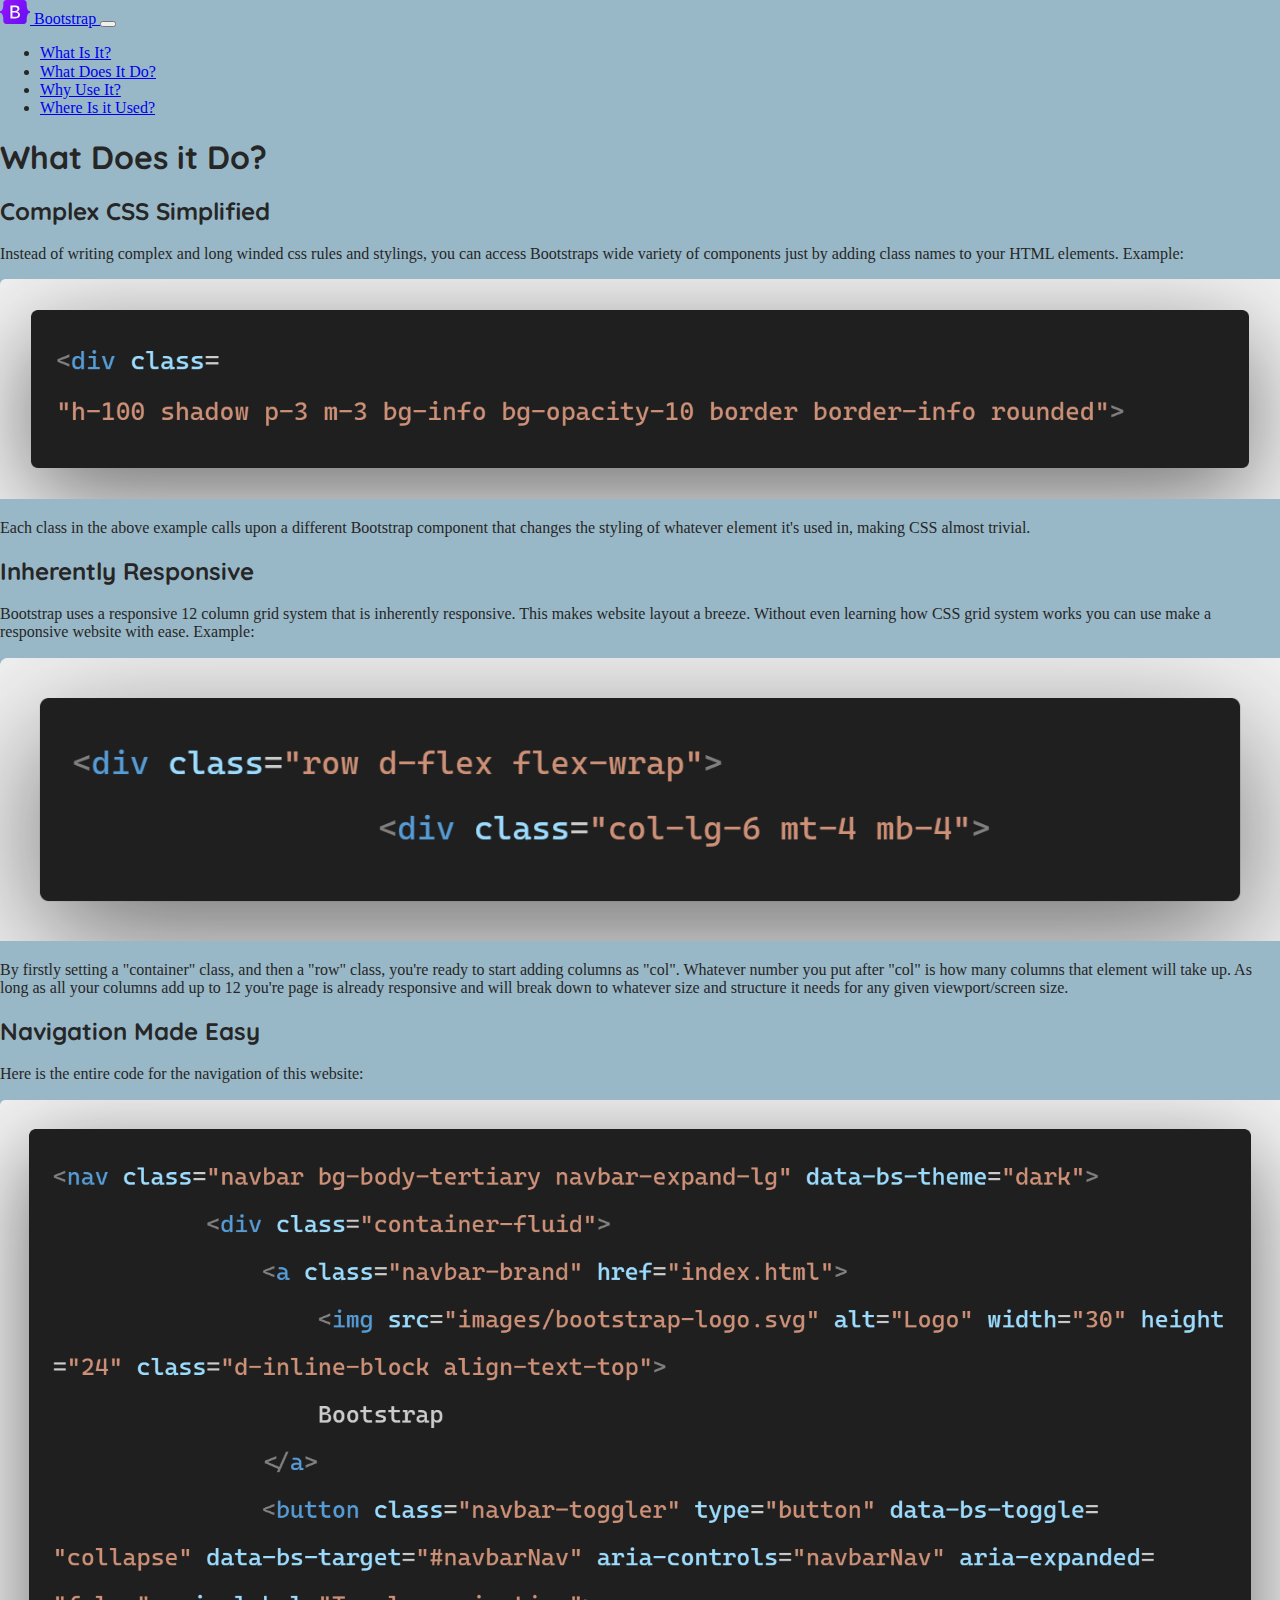
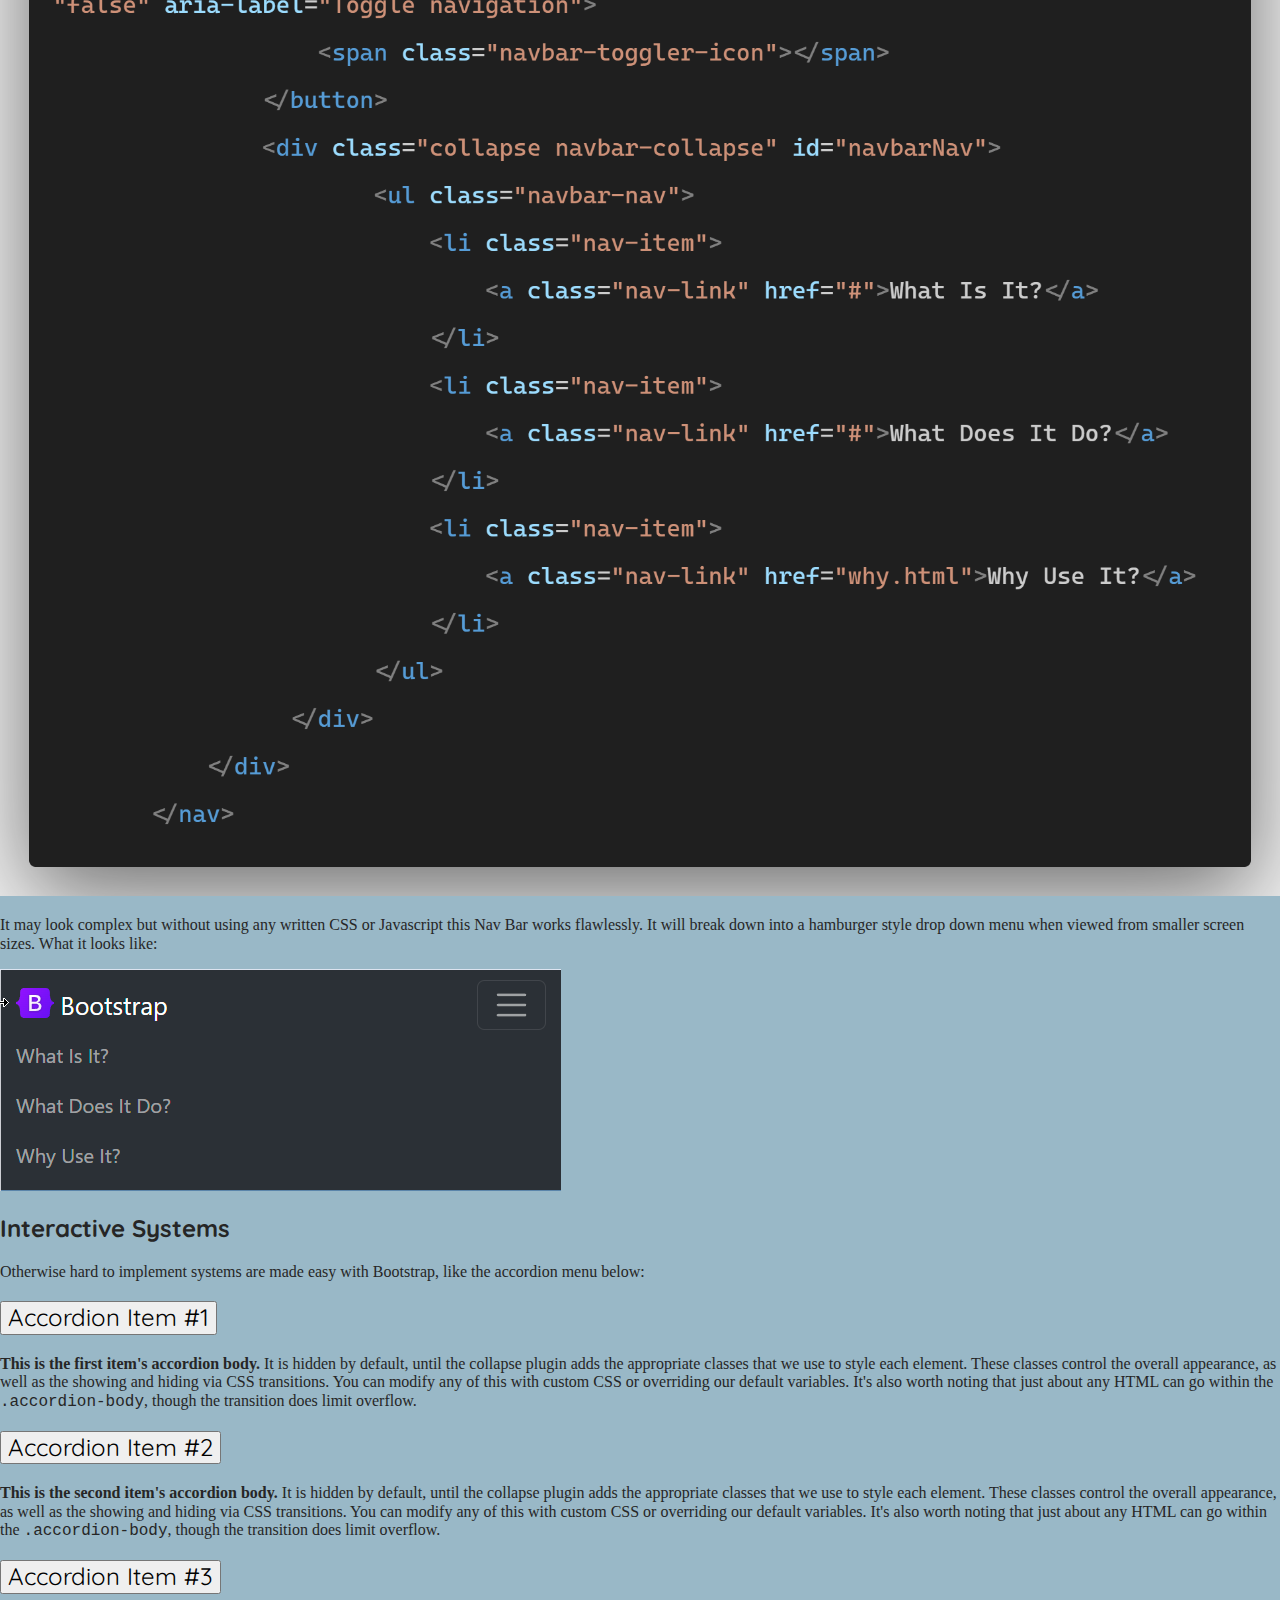
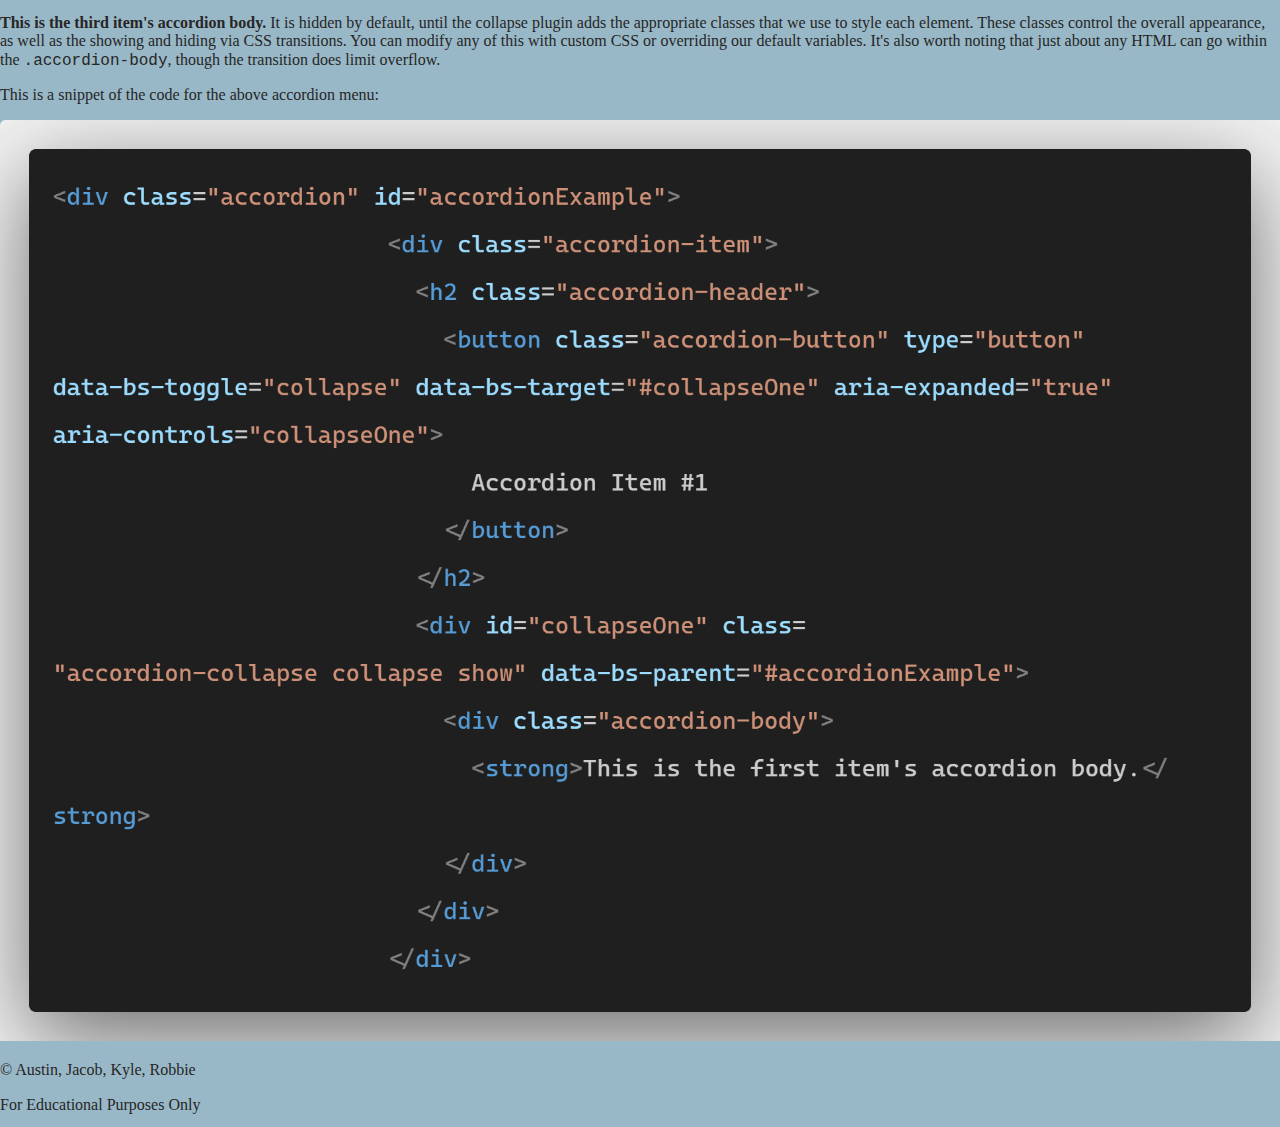
<file: do.html>
<!DOCTYPE html>
<html lang="en">
<head>
    <meta charset="UTF-8">
    <meta name="viewport" content="width=device-width, initial-scale=1.0">
    <title>Why Bootstrap</title>
    <!-- styles & normalize -->
    <link rel="stylesheet" href="styles/normalize-fwd.css">
    <link href="https://cdn.jsdelivr.net/npm/bootstrap@5.3.2/dist/css/bootstrap.min.css" rel="stylesheet" integrity="sha384-T3c6CoIi6uLrA9TneNEoa7RxnatzjcDSCmG1MXxSR1GAsXEV/Dwwykc2MPK8M2HN" crossorigin="anonymous">
    <link rel="stylesheet" href="styles/styles.css">
    <!-- Google fonts -->
    <link rel="preconnect" href="https://fonts.googleapis.com">
    <link rel="preconnect" href="https://fonts.gstatic.com" crossorigin>
    <link href="https://fonts.googleapis.com/css2?family=Quicksand:wght@400;700&display=swap" rel="stylesheet">
</head>
<body>
    <header>
        <nav class="navbar bg-body-tertiary navbar-expand-lg" data-bs-theme="dark">
            <div class="container-fluid">
                <a class="navbar-brand" href="index.html">
                    <img src="images/bootstrap-logo.svg" alt="Logo" width="30" height="24" class="d-inline-block align-text-top">
                    Bootstrap
                </a>
                <button class="navbar-toggler" type="button" data-bs-toggle="collapse" data-bs-target="#navbarNav" aria-controls="navbarNav" aria-expanded="false" aria-label="Toggle navigation">
                    <span class="navbar-toggler-icon"></span>
                </button>
                <div class="collapse navbar-collapse" id="navbarNav">
                        <ul class="navbar-nav">
                          <li class="nav-item">
                            <a class="nav-link" href="what.html">What Is It?</a>
                        </li>
                        <li class="nav-item">
                            <a class="nav-link" href="do.html">What Does It Do?</a>
                        </li>
                        <li class="nav-item">
                            <a class="nav-link" href="why.html">Why Use It?</a>
                        </li>
                        <li class="nav-item">
                            <a class="nav-link" href="where.html">Where Is it Used?</a>
                        </li>
                        </ul>
                  </div>
            </div>
        </nav>
    </header>
    
    <main>
        <div class="container">
        <h1 class="text-center m-5 display-2 fw-bold">What Does it Do?</h1>
            <div class="row d-flex flex-wrap">
                <div class="col-lg-6 mt-4 mb-4">
                    
                    <div class="h-100 shadow p-3 m-3 bg-info bg-opacity-10 border border-info rounded">
                    <h2 class="fs-1 text-center mb-4">Complex CSS Simplified</h2>

                    <p class="fs-5">Instead of writing complex and long winded css rules and stylings, you can access Bootstraps wide variety of components just by adding class names to your HTML elements. Example: </p>
                    <img src="images/do-page-example-1.png" class="img-fluid" alt="code example">
                    <p class="fs-5">Each class in the above example calls upon a different Bootstrap component that changes the styling of whatever element it's used in, making CSS almost trivial. </p>
    
                    </div>
                </div>

                <div class="col-lg-6 mt-4 mb-4">
                    
                    <div class="h-100 shadow p-3 m-3 bg-info bg-opacity-10 border border-info rounded">
                    <h2 class="fs-1 text-center mb-4">Inherently Responsive</h2>

                    <p class="fs-5">Bootstrap uses a responsive 12 column grid system that is inherently responsive. This makes website layout a breeze. Without even learning how CSS grid system works you can use make a responsive website with ease. Example: </p>
                    <img src="images/do-page-example-2.png" class="img-fluid" alt="code example">
                    <p class="fs-5">By firstly setting a "container" class, and then a "row" class, you're ready to start adding columns as "col". Whatever number you put after "col" is how many columns that element will take up. As long as all your columns add up to 12 you're page is already responsive and will break down to whatever size and structure it needs for any given viewport/screen size.</p>
                    </div>
                </div>

                    
            
                <div class="col-lg-6 mt-4 mb-4">
                    
                    <div class="h-100 shadow p-3 m-3 bg-info bg-opacity-10 border border-info rounded">
                    <h2 class="fs-1 text-center mb-4">Navigation Made Easy</h2>

                    <p class="fs-5">Here is the entire code for the navigation of this website: </p>
                    <img src="images/do-page-example-3.png" class="img-fluid" alt="code example">

                    <p class="fs-5">It may look complex but without using any written CSS or Javascript this Nav Bar works flawlessly. It will break down into a hamburger style drop down menu when viewed from smaller screen sizes. What it looks like: </p>
                    <img src="images/responsive-nav-bar.png" class="img-fluid" alt="image of the nav menu at smaller screen sizes">
                    </div>
                </div>

                <div class="col-lg-6 mt-4 mb-4">
                    
                    <div class="h-100 shadow p-3 m-3 bg-info bg-opacity-10 border border-info rounded">
                    <h2 class="fs-1 text-center mb-4">Interactive Systems</h2>
                    
                    <p class="fs-5"> Otherwise hard to implement systems are made easy with Bootstrap, like the accordion menu below:</p>
                    <div class="accordion" id="accordionExample">
                        <div class="accordion-item">
                          <h2 class="accordion-header">
                            <button class="accordion-button" type="button" data-bs-toggle="collapse" data-bs-target="#collapseOne" aria-expanded="true" aria-controls="collapseOne">
                              Accordion Item #1
                            </button>
                          </h2>
                          <div id="collapseOne" class="accordion-collapse collapse show" data-bs-parent="#accordionExample">
                            <div class="accordion-body">
                              <strong>This is the first item's accordion body.</strong> It is hidden by default, until the collapse plugin adds the appropriate classes that we use to style each element. These classes control the overall appearance, as well as the showing and hiding via CSS transitions. You can modify any of this with custom CSS or overriding our default variables. It's also worth noting that just about any HTML can go within the <code>.accordion-body</code>, though the transition does limit overflow.
                            </div>
                          </div>
                        </div>
                        <div class="accordion-item">
                          <h2 class="accordion-header">
                            <button class="accordion-button collapsed" type="button" data-bs-toggle="collapse" data-bs-target="#collapseTwo" aria-expanded="false" aria-controls="collapseTwo">
                              Accordion Item #2
                            </button>
                          </h2>
                          <div id="collapseTwo" class="accordion-collapse collapse" data-bs-parent="#accordionExample">
                            <div class="accordion-body">
                              <strong>This is the second item's accordion body.</strong> It is hidden by default, until the collapse plugin adds the appropriate classes that we use to style each element. These classes control the overall appearance, as well as the showing and hiding via CSS transitions. You can modify any of this with custom CSS or overriding our default variables. It's also worth noting that just about any HTML can go within the <code>.accordion-body</code>, though the transition does limit overflow.
                            </div>
                          </div>
                        </div>
                        <div class="accordion-item">
                          <h2 class="accordion-header">
                            <button class="accordion-button collapsed" type="button" data-bs-toggle="collapse" data-bs-target="#collapseThree" aria-expanded="false" aria-controls="collapseThree">
                              Accordion Item #3
                            </button>
                          </h2>
                          <div id="collapseThree" class="accordion-collapse collapse" data-bs-parent="#accordionExample">
                            <div class="accordion-body">
                              <strong>This is the third item's accordion body.</strong> It is hidden by default, until the collapse plugin adds the appropriate classes that we use to style each element. These classes control the overall appearance, as well as the showing and hiding via CSS transitions. You can modify any of this with custom CSS or overriding our default variables. It's also worth noting that just about any HTML can go within the <code>.accordion-body</code>, though the transition does limit overflow.
                            </div>
                          </div>
                        </div>
                      </div>

                      <p class="fs-5"> This is a snippet of the code for the above accordion menu:</p>
                      <img src="images/accordion-code-example.png" class="img-fluid" alt="image of the accordion style menu's code">
                    </div>
                </div>

            </div>    
        </div>    
    </main>
    
    <footer class="bg-dark py-3 mt-5">
        <div class="container text-light text-center">
            <p class="mt-2">&copy; Austin, Jacob, Kyle, Robbie</p>
            <p class="text-white-50">For Educational Purposes Only</p>
        </div>
    </footer>

<script src="https://cdn.jsdelivr.net/npm/bootstrap@5.3.2/dist/js/bootstrap.bundle.min.js" integrity="sha384-C6RzsynM9kWDrMNeT87bh95OGNyZPhcTNXj1NW7RuBCsyN/o0jlpcV8Qyq46cDfL" crossorigin="anonymous"></script>   
</body>
</html>
</file>
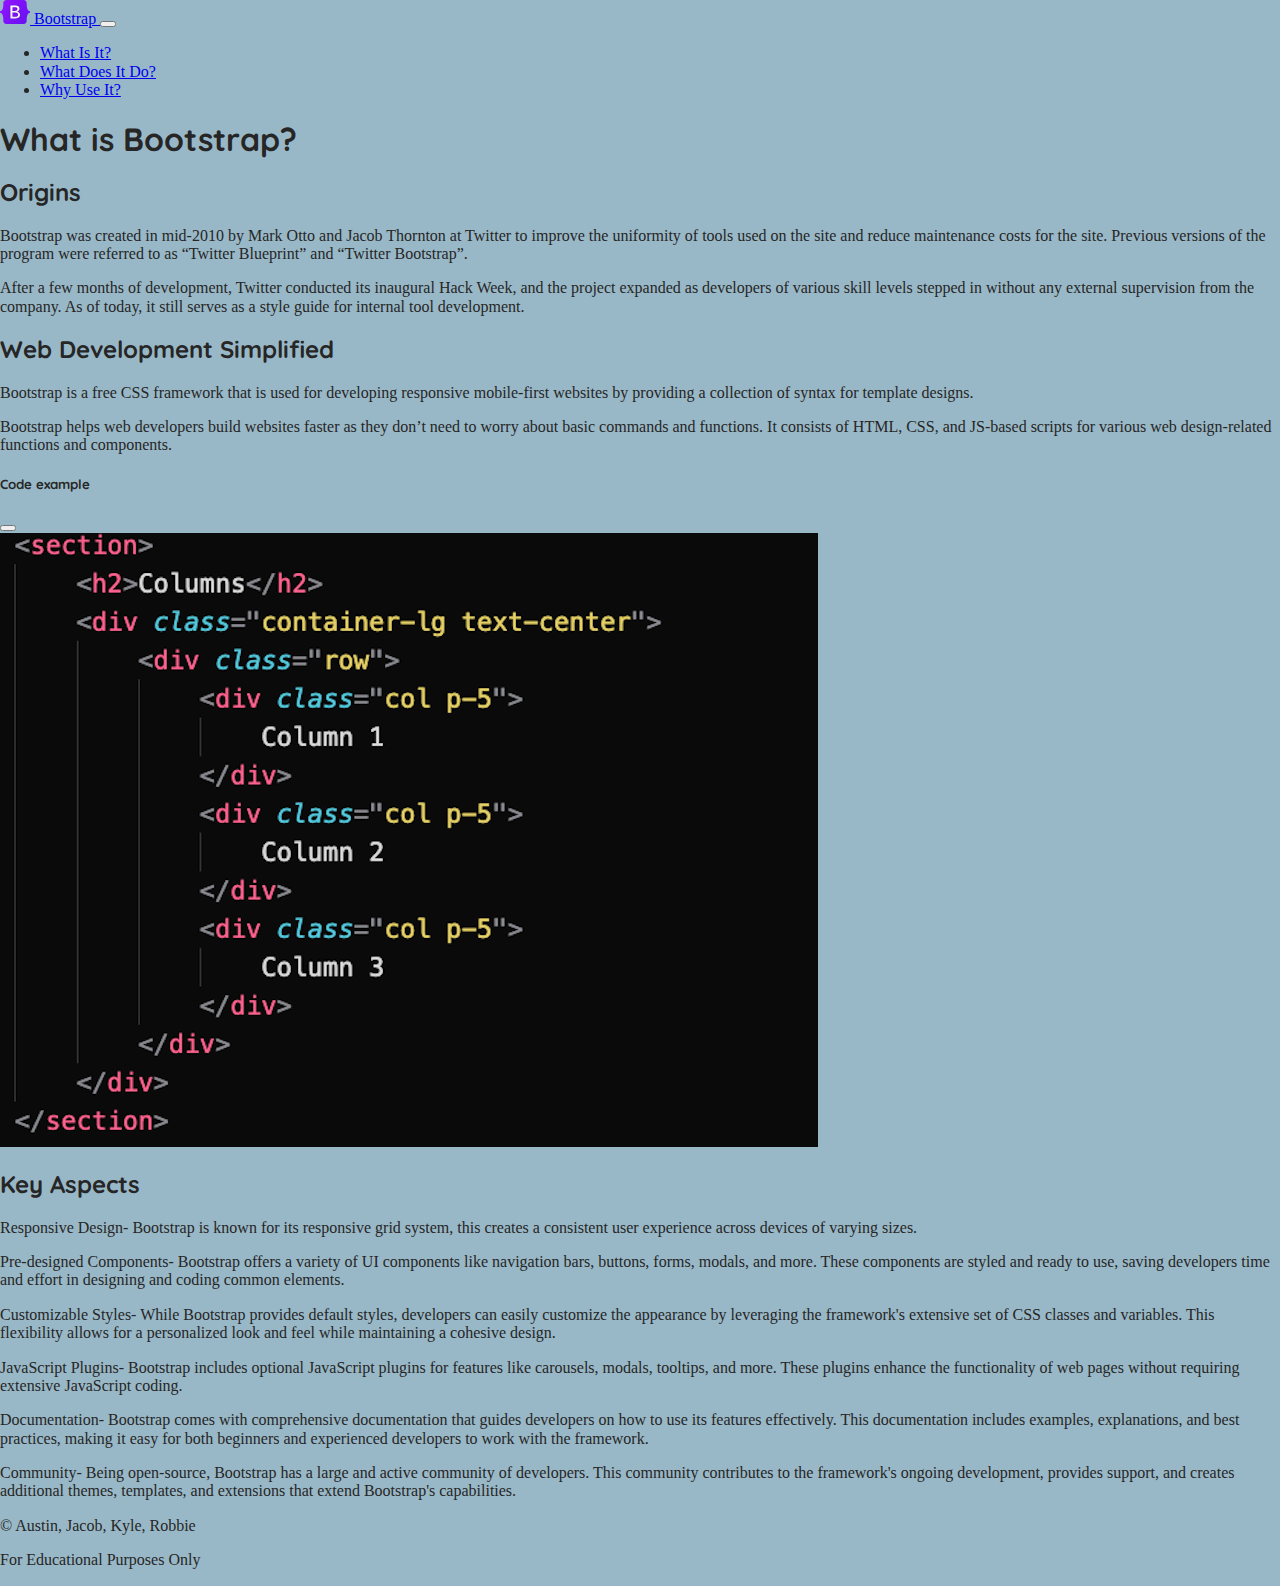
<file: what.html>
<!DOCTYPE html>
<html lang="en">

<head>
    <meta charset="UTF-8">
    <meta name="viewport" content="width=device-width, initial-scale=1.0">
    <title>Why Bootstrap</title>
    <!-- styles & normalize -->
    <link rel="stylesheet" href="styles/normalize-fwd.css">
    <link href="https://cdn.jsdelivr.net/npm/bootstrap@5.3.2/dist/css/bootstrap.min.css" rel="stylesheet"
        integrity="sha384-T3c6CoIi6uLrA9TneNEoa7RxnatzjcDSCmG1MXxSR1GAsXEV/Dwwykc2MPK8M2HN" crossorigin="anonymous">
    <link rel="stylesheet" href="styles/styles.css">
    <!-- Google fonts -->
    <link rel="preconnect" href="https://fonts.googleapis.com">
    <link rel="preconnect" href="https://fonts.gstatic.com" crossorigin>
    <link href="https://fonts.googleapis.com/css2?family=Quicksand:wght@400;700&display=swap" rel="stylesheet">
</head>

<body>
    <header>


        <nav class="navbar bg-body-tertiary navbar-expand-lg" data-bs-theme="dark">
            <div class="container-fluid">
                <a class="navbar-brand" href="index.html">
                    <img src="images/bootstrap-logo.svg" alt="Logo" width="30" height="24"
                        class="d-inline-block align-text-top">
                    Bootstrap
                </a>
                <button class="navbar-toggler" type="button" data-bs-toggle="collapse" data-bs-target="#navbarNav"
                    aria-controls="navbarNav" aria-expanded="false" aria-label="Toggle navigation">
                    <span class="navbar-toggler-icon"></span>
                </button>
                <div class="collapse navbar-collapse" id="navbarNav">
                    <ul class="navbar-nav">
                        <li class="nav-item">
                            <a class="nav-link" href="what.html">What Is It?</a>
                        </li>
                        <li class="nav-item">
                            <a class="nav-link" href="do.html">What Does It Do?</a>
                        </li>
                        <li class="nav-item">
                            <a class="nav-link" href="why.html">Why Use It?</a>
                        </li>
                    </ul>
                </div>
            </div>
        </nav>
    </header>

    <main>

        <div class="container">
            <h1 class="text-center m-5 display-2 fw-bold">What is Bootstrap?</h1>
            <div class="row d-flex flex-wrap">
                <div class="col-lg-6 mt-4 mb-4">

                    <div class="h-100 shadow p-3 m-3 bg-info bg-opacity-10 border border-info rounded">
                        <h2 class="fs-1 text-center mb-4">Origins</h2>

                        <p class="fs-5">Bootstrap was created in mid-2010 by Mark Otto and Jacob Thornton at Twitter to
                            improve the uniformity of tools used on the site and reduce maintenance costs for the site.
                            Previous versions of the program were referred to as “Twitter Blueprint” and “Twitter
                            Bootstrap”.
                        </p>

                        <p class="fs-5">After a few months of development, Twitter conducted its inaugural Hack Week,
                            and the project expanded as developers of various skill levels stepped in without any
                            external supervision from the company. As of today, it still serves as a style guide for
                            internal tool development.
                        </p>
                    </div>
                </div>

                <div class="col-lg-6 mt-4 mb-4">

                    <div class="h-100 shadow p-3 m-3 bg-info bg-opacity-10 border border-info rounded">
                        <h2 class="fs-1 text-center mb-4">Web Development Simplified</h2>
                        <p class="fs-5">Bootstrap is a free CSS framework that is used for developing responsive
                            mobile-first websites by providing a collection of syntax for template designs.</p>

                        <p class="fs-5">Bootstrap helps web developers build websites faster as they don’t need to worry
                            about basic commands and functions. It consists of HTML, CSS, and JS-based scripts for
                            various web design-related functions and components.
                        </p>


                        <div class="modal fade" id="exampleModal" tabindex="-1" aria-labelledby="exampleModalLabel"
                            aria-hidden="true">
                            <div class="modal-dialog modal-dialog-centered">
                                <div class="modal-content">
                                    <div class="modal-header">
                                        <h5 class="modal-title" id="exampleModalLabel">Code example</h5>
                                        <button type="button" class="btn-close" data-bs-dismiss="modal"
                                            aria-label="Close"></button>
                                    </div>
                                    <div class="modal-body">
                                        <img src="images/column-code-example.png" class="img-fluid"
                                            alt="Popup Image of Code Example">
                                    </div>
                                </div>
                            </div>
                        </div>
                    </div>
                </div>

                <div class="col-lg-12 mt-4 mb-4">

                    <div class="h-100 shadow p-3 m-3 bg-info bg-opacity-10 border border-info rounded">
                        <h2 class="fs-1 text-center mb-4">Key Aspects</h2>


                        <p class="fs-5">Responsive Design- Bootstrap is known for its responsive grid system, this
                            creates a consistent user experience across devices of varying sizes.

                        </p>

                        <p class="fs-5">Pre-designed Components- Bootstrap offers a variety of UI components like
                            navigation bars, buttons, forms, modals, and more. These components are styled and ready to
                            use, saving developers time and effort in designing and coding common elements.
                        </p>

                        <p class="fs-5">Customizable Styles- While Bootstrap provides default styles, developers can
                            easily customize the appearance by leveraging the framework's extensive set of CSS classes
                            and variables. This flexibility allows for a personalized look and feel while maintaining a
                            cohesive design.
                        </p>

                        <p class="fs-5">JavaScript Plugins- Bootstrap includes optional JavaScript plugins for features
                            like carousels, modals, tooltips, and more. These plugins enhance the functionality of web
                            pages without requiring extensive JavaScript coding.
                        </p>

                        <p class="fs-5">Documentation- Bootstrap comes with comprehensive documentation that guides
                            developers on how to use its features effectively. This documentation includes examples,
                            explanations, and best practices, making it easy for both beginners and experienced
                            developers to work with the framework.
                        </p>

                        <p class="fs-5">Community- Being open-source, Bootstrap has a large and active community of
                            developers. This community contributes to the framework's ongoing development, provides
                            support, and creates additional themes, templates, and extensions that extend Bootstrap's
                            capabilities.
                        </p>


                    </div>
                </div>

            </div>
        </div>

    </main>

    <footer class="bg-dark py-3 mt-5">
        <div class="container text-light text-center">
            <p class="mt-2">&copy; Austin, Jacob, Kyle, Robbie</p>
            <p class="text-white-50">For Educational Purposes Only</p>
        </div>
    </footer>

    <script src="https://cdn.jsdelivr.net/npm/bootstrap@5.3.2/dist/js/bootstrap.bundle.min.js"
        integrity="sha384-C6RzsynM9kWDrMNeT87bh95OGNyZPhcTNXj1NW7RuBCsyN/o0jlpcV8Qyq46cDfL"
        crossorigin="anonymous"></script>
</body>

</html>
</file>
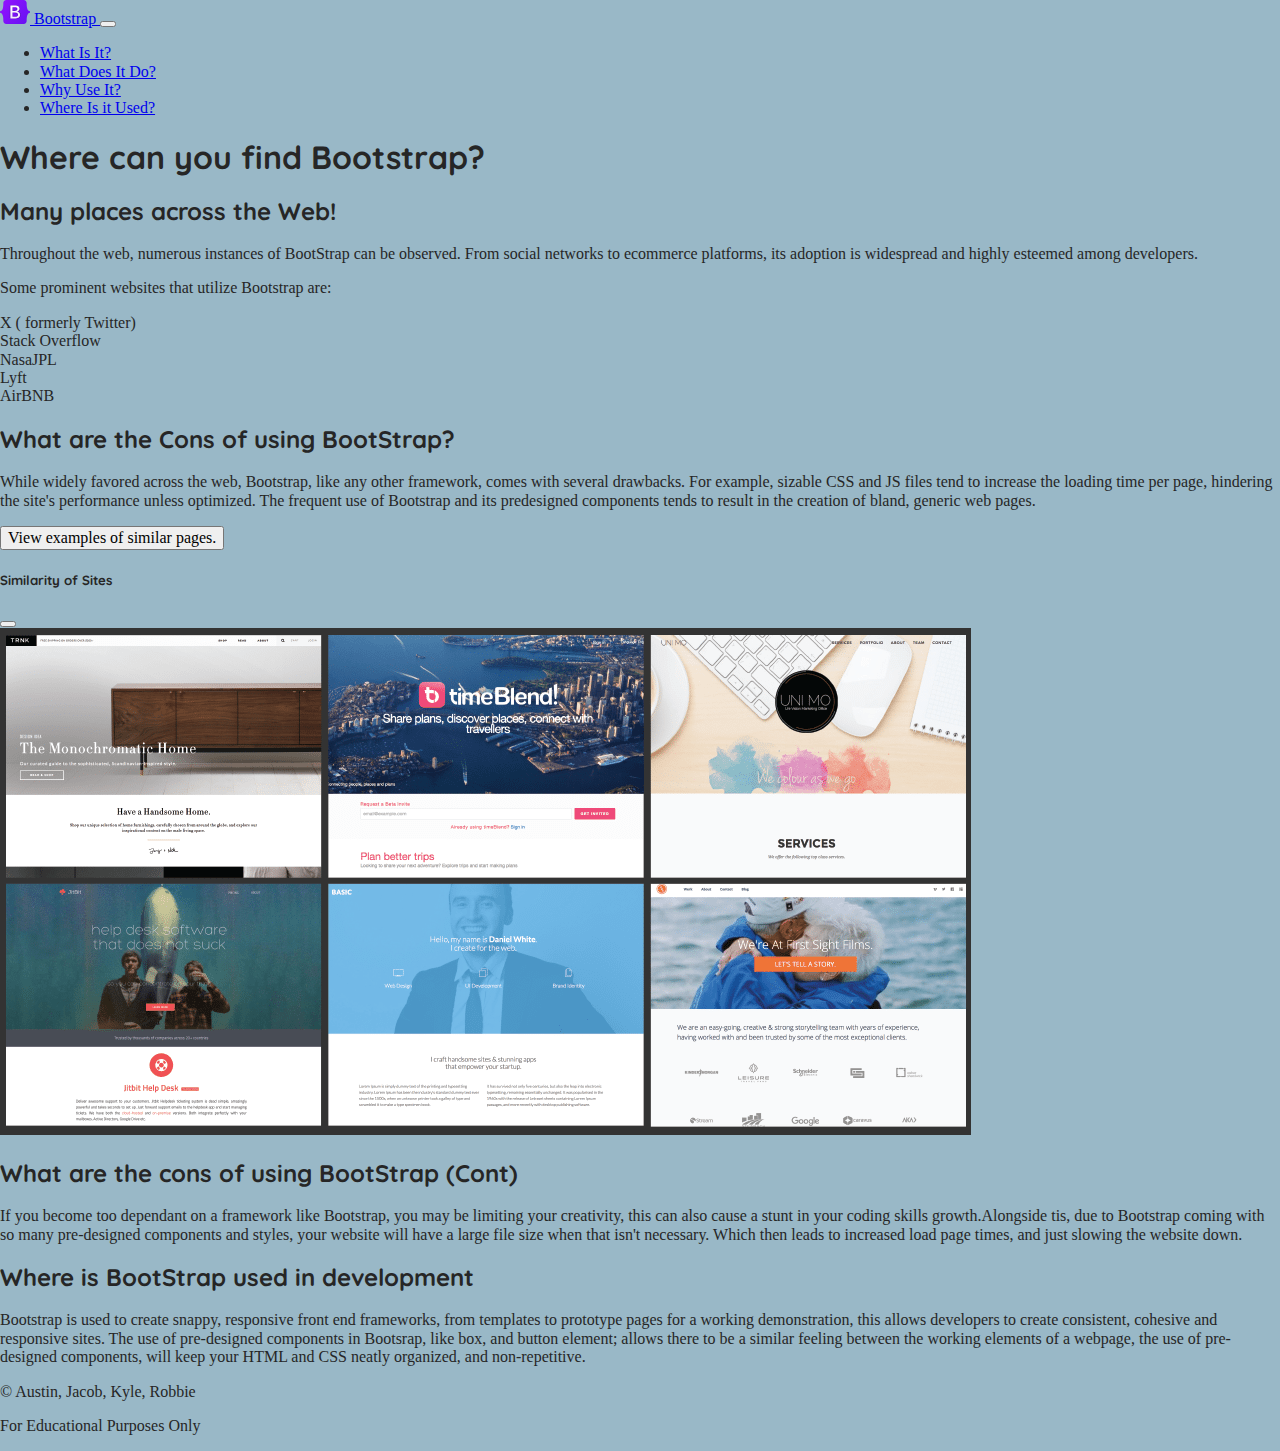
<file: where.html>
<!DOCTYPE html>
<html lang="en">

<head>
    <meta charset="UTF-8">
    <meta name="viewport" content="width=device-width, initial-scale=1.0">
    <title>Why Bootstrap</title>
    <!-- styles & normalize -->
    <link rel="stylesheet" href="styles/normalize-fwd.css">
    <link href="https://cdn.jsdelivr.net/npm/bootstrap@5.3.2/dist/css/bootstrap.min.css" rel="stylesheet"
        integrity="sha384-T3c6CoIi6uLrA9TneNEoa7RxnatzjcDSCmG1MXxSR1GAsXEV/Dwwykc2MPK8M2HN" crossorigin="anonymous">
    <link rel="stylesheet" href="styles/styles.css">
    <!-- Google fonts -->
    <link rel="preconnect" href="https://fonts.googleapis.com">
    <link rel="preconnect" href="https://fonts.gstatic.com" crossorigin>
    <link href="https://fonts.googleapis.com/css2?family=Quicksand:wght@400;700&display=swap" rel="stylesheet">
</head>

<body>
    <header>
        <nav class="navbar bg-body-tertiary navbar-expand-lg" data-bs-theme="dark">
            <div class="container-fluid">
                <a class="navbar-brand" href="index.html">
                    <img src="images/bootstrap-logo.svg" alt="Logo" width="30" height="24"
                        class="d-inline-block align-text-top">
                    Bootstrap
                </a>
                <button class="navbar-toggler" type="button" data-bs-toggle="collapse" data-bs-target="#navbarNav"
                    aria-controls="navbarNav" aria-expanded="false" aria-label="Toggle navigation">
                    <span class="navbar-toggler-icon"></span>
                </button>
                <div class="collapse navbar-collapse" id="navbarNav">
                    <ul class="navbar-nav">
                        <li class="nav-item">
                            <a class="nav-link" href="#">What Is It?</a>
                        </li>
                        <li class="nav-item">
                            <a class="nav-link" href="do.html">What Does It Do?</a>
                        </li>
                        <li class="nav-item">
                            <a class="nav-link" href="why.html">Why Use It?</a>
                        </li>
                        <li class="nav-item">
                            <a class="nav-link" href="where.html">Where Is it Used?</a>
                        </li>
                    </ul>
                </div>
            </div>
        </nav>
    </header>

    <main>
        <div class="container">
            <h1 class="text-center m-5 display-2 fw-bold">Where can you find Bootstrap?</h1>
            <div class="row d-flex flex-wrap">
                <div class="col-lg-6 mt-4 mb-4">

                    <div class="h-100 shadow p-3 m-3 bg-info bg-opacity-10 border border-info rounded">
                        <h2 class="fs-1 text-center mb-4">Many places across the Web!</h2>

                        <p class="fs-5">
                            Throughout the web, numerous instances of BootStrap can be observed. From social networks to
                            ecommerce platforms, its adoption is widespread and highly esteemed among developers. </p>
                        <p class="fs-7">Some prominent websites that utilize Bootstrap are:</p>
                        <p class="fs-7"> X ( formerly Twitter) <br> Stack Overflow <br> NasaJPL <br> Lyft <br> AirBNB
                        </p>

                    </div>
                </div>

                <div class="col-lg-6 mt-4 mb-4">
                    <div class="h-100 shadow p-3 m-3 bg-info bg-opacity-10 border border-info rounded">
                        <h2 class="fs-1 text-center mb-4">What are the Cons of using BootStrap?</h2>

                        <p class="fs-5"> While widely favored across the web, Bootstrap, like any other framework, comes
                            with several drawbacks. For example, sizable CSS and JS files tend to increase the loading
                            time per page, hindering the site's performance unless optimized. The frequent use of
                            Bootstrap and its predesigned components tends to result in the creation of bland, generic
                            web pages.
                        </p>

                        <div class="text-center mt-3 mb-3">
                            <button type="button" class="btn btn-dark" data-bs-toggle="modal"
                                data-bs-target="#exampleModal">
                                View examples of similar pages.
                            </button>
                        </div>
                    </div>

                </div>

                <div class="modal fade" id="exampleModal" tabindex="-1" aria-labelledby="exampleModalLabel"
                    aria-hidden="true">
                    <div class="modal-dialog modal-dialog-centered">
                        <div class="modal-content">
                            <div class="modal-header">
                                <h5 class="modal-title" id="exampleModalLabel">Similarity of Sites</h5>
                                <button type="button" class="btn-close" data-bs-dismiss="modal"
                                    aria-label="Close"></button>
                            </div>
                            <div class="modal-body">
                                <img src="images/similar-websites.webp" class="img-fluid" alt="Similar-Sites">
                            </div>
                        </div>
                    </div>
                </div>

                <div class="col-lg-6 mt-4 mb-4">

                    <div class="h-100 shadow p-3 m-3 bg-info bg-opacity-10 border border-info rounded">
                        <h2 class="fs-1 text-center mb-4">What are the cons of using BootStrap (Cont)</h2>

                        <p class="fs-5">
                            If you become too dependant on a framework like Bootstrap, you may be limiting
                            your creativity,
                            this can also cause a stunt in your coding skills growth.Alongside tis, due to Bootstrap
                            coming
                            with so many
                            pre-designed components and styles, your website will have a large file size when that isn't
                            necessary.

                            Which then leads to increased load page times, and just slowing the website down.
                        </p>

                    </div>
                </div>

                <div class="col-lg-6 mt-4 mb-4">
                    <div class="h-100 shadow p-3 m-3 bg-info bg-opacity-10 border border-info rounded">
                        <h2 class="fs-1 text-center mb-4">Where is BootStrap used in development</h2>

                        <p class="fs-5"> Bootstrap is used to create snappy, responsive front end frameworks, from
                            templates to
                            prototype pages for a working demonstration, this allows developers to create consistent,
                            cohesive and responsive sites.
                            The use of pre-designed components in Bootsrap, like box, and button element; allows there
                            to be a similar feeling between the working elements of a webpage, the use of pre-designed
                            components, will keep your HTML and CSS neatly organized, and non-repetitive.
                        </p>


                    </div>

                </div>
 
            </div>
        </div>
        </div>
    </main>

    <footer id="where-footer" class="bg-dark py-3 mt-5">
        <div class="container text-light text-center">
            <p class="mt-2">&copy; Austin, Jacob, Kyle, Robbie</p>
            <p class="text-white-50">For Educational Purposes Only</p>
        </div>
    </footer>

    <script src="https://cdn.jsdelivr.net/npm/bootstrap@5.3.2/dist/js/bootstrap.bundle.min.js"
        integrity="sha384-C6RzsynM9kWDrMNeT87bh95OGNyZPhcTNXj1NW7RuBCsyN/o0jlpcV8Qyq46cDfL"
        crossorigin="anonymous"></script>
</body>

</html>
</file>
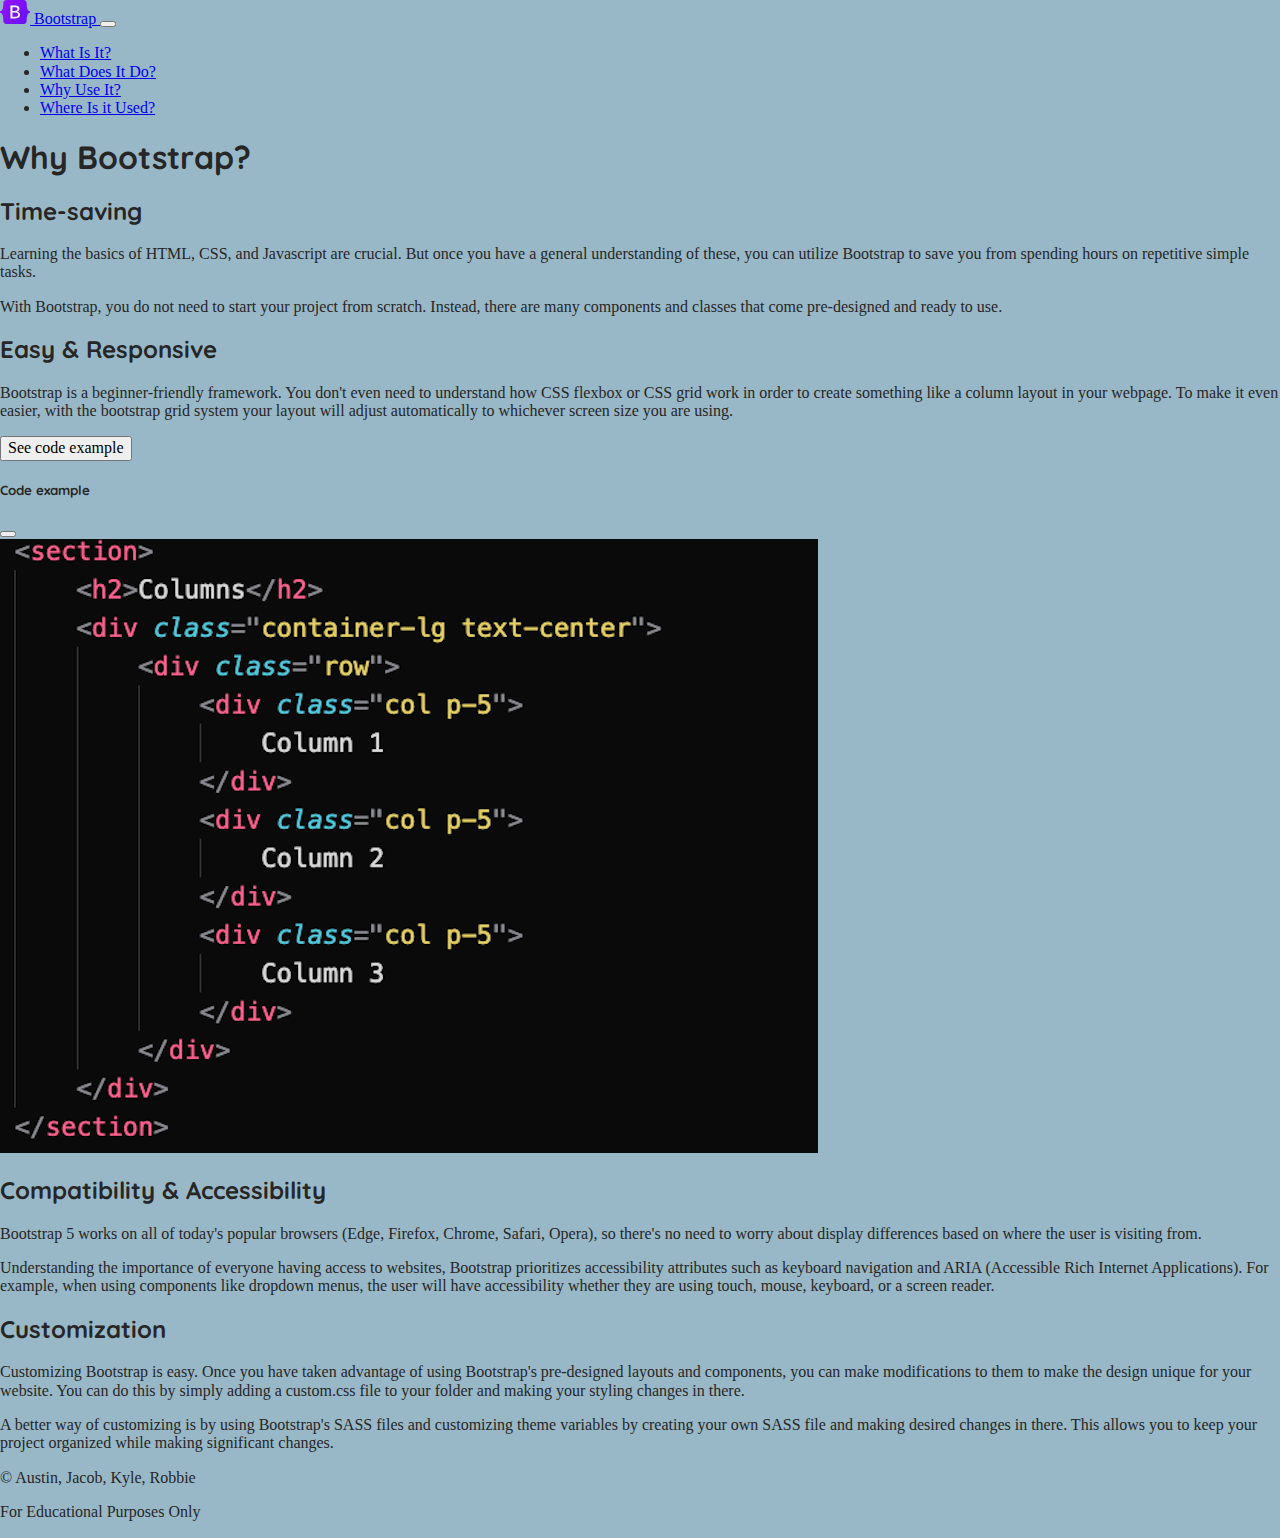
<file: why.html>
<!DOCTYPE html>
<html lang="en">
<head>
    <meta charset="UTF-8">
    <meta name="viewport" content="width=device-width, initial-scale=1.0">
    <title>Why Bootstrap</title>
    <!-- styles & normalize -->
    <link rel="stylesheet" href="styles/normalize-fwd.css">
    <link href="https://cdn.jsdelivr.net/npm/bootstrap@5.3.2/dist/css/bootstrap.min.css" rel="stylesheet" integrity="sha384-T3c6CoIi6uLrA9TneNEoa7RxnatzjcDSCmG1MXxSR1GAsXEV/Dwwykc2MPK8M2HN" crossorigin="anonymous">
    <link rel="stylesheet" href="styles/styles.css">
    <!-- Google fonts -->
    <link rel="preconnect" href="https://fonts.googleapis.com">
    <link rel="preconnect" href="https://fonts.gstatic.com" crossorigin>
    <link href="https://fonts.googleapis.com/css2?family=Quicksand:wght@400;700&display=swap" rel="stylesheet">
</head>
<body>
    <header>
        <nav class="navbar bg-body-tertiary navbar-expand-lg" data-bs-theme="dark">
            <div class="container-fluid">
                <a class="navbar-brand" href="index.html">
                    <img src="images/bootstrap-logo.svg" alt="Logo" width="30" height="24" class="d-inline-block align-text-top">
                    Bootstrap
                </a>
                <button class="navbar-toggler" type="button" data-bs-toggle="collapse" data-bs-target="#navbarNav" aria-controls="navbarNav" aria-expanded="false" aria-label="Toggle navigation">
                    <span class="navbar-toggler-icon"></span>
                </button>
                <div class="collapse navbar-collapse" id="navbarNav">
                        <ul class="navbar-nav">
                            <li class="nav-item">
                                <a class="nav-link" href="what.html">What Is It?</a>
                            </li>
                            <li class="nav-item">
                                <a class="nav-link" href="do.html">What Does It Do?</a>
                            </li>
                            <li class="nav-item">
                                <a class="nav-link" href="why.html">Why Use It?</a>
                            </li>
                            <li class="nav-item">
                                <a class="nav-link" href="where.html">Where Is it Used?</a>
                            </li>
                        </ul>
                  </div>
            </div>
        </nav>
    </header>
    
    <main>
        <div class="container">
        <h1 class="text-center m-5 display-2 fw-bold">Why Bootstrap?</h1>
            <div class="row d-flex flex-wrap">
                <div class="col-lg-6 mt-4 mb-4">
                    
                    <div class="h-100 shadow p-3 m-3 bg-info bg-opacity-10 border border-info rounded">
                    <h2 class="fs-1 text-center mb-4">Time-saving</h2>

                    <p class="fs-5">Learning the basics of HTML, CSS, and Javascript are crucial. But once you have a general understanding of these, you can utilize Bootstrap to save you from spending hours on repetitive simple tasks.</p>
                    <p class="fs-5">With Bootstrap, you do not need to start your project from scratch. Instead, there are many components and classes that come pre-designed and ready to use.</p>
    
                    </div>
                </div>

                <div class="col-lg-6 mt-4 mb-4">
                    
                    <div class="h-100 shadow p-3 m-3 bg-info bg-opacity-10 border border-info rounded">
                    <h2 class="fs-1 text-center mb-4">Easy & Responsive</h2>

                    <p class="fs-5">Bootstrap is a beginner-friendly framework. You don't even need to understand how CSS flexbox or CSS grid work in order to create something like a column layout in your webpage. To make it even easier, with the bootstrap grid system your layout will adjust automatically to whichever screen size you are using.</p>
                    
                    <div class="text-center">
                        <button type="button" class="btn btn-dark" data-bs-toggle="modal" data-bs-target="#exampleModal">
                        See code example
                      </button>
                    </div>

                    <div class="modal fade" id="exampleModal" tabindex="-1" aria-labelledby="exampleModalLabel" aria-hidden="true">
                        <div class="modal-dialog modal-dialog-centered">
                          <div class="modal-content">
                            <div class="modal-header">
                              <h5 class="modal-title" id="exampleModalLabel">Code example</h5>
                              <button type="button" class="btn-close" data-bs-dismiss="modal" aria-label="Close"></button>
                            </div>
                            <div class="modal-body">
                              <img src="images/column-code-example.png" class="img-fluid" alt="Popup Image of Code Example">
                            </div>
                          </div>
                        </div>
                      </div>               
                    </div>
                </div>
            
                <div class="col-lg-6 mt-4 mb-4">
                    
                    <div class="h-100 shadow p-3 m-3 bg-info bg-opacity-10 border border-info rounded">
                    <h2 class="fs-1 text-center mb-4">Compatibility & Accessibility</h2>

                    <p class="fs-5">Bootstrap 5 works on all of today's popular browsers (Edge, Firefox, Chrome, Safari, Opera), so there's no need to worry about display differences based on where the user is visiting from. </p>

                    <p class="fs-5">Understanding the importance of everyone having access to websites, Bootstrap prioritizes accessibility attributes such as keyboard navigation and ARIA (Accessible Rich Internet Applications). For example, when  using components like dropdown menus, the user will have accessibility whether they are using touch, mouse, keyboard, or a screen reader.  </p>
                   
                    </div>
                </div>

                <div class="col-lg-6 mt-4 mb-4">
                    
                    <div class="h-100 shadow p-3 m-3 bg-info bg-opacity-10 border border-info rounded">
                    <h2 class="fs-1 text-center mb-4">Customization</h2>
                    
                    <p class="fs-5"> Customizing Bootstrap is easy. Once you have taken advantage of using Bootstrap's pre-designed layouts and components, you can make modifications to them to make the design unique for your website. You can do this by simply adding a custom.css file to your folder and making your styling changes in there. </p>

                    <p class="fs-5">A better way of customizing is by using Bootstrap's SASS files and customizing theme variables by creating your own SASS file and making desired changes in there. This allows you to keep your project organized while making significant changes.</p>
                    
                    </div>
                </div>
            </div>    
        </div>    
    </main>
    
    <footer class="bg-dark py-3 mt-5">
        <div class="container text-light text-center">
            <p class="mt-2">&copy; Austin, Jacob, Kyle, Robbie</p>
            <p class="text-white-50">For Educational Purposes Only</p>
        </div>
    </footer>

<script src="https://cdn.jsdelivr.net/npm/bootstrap@5.3.2/dist/js/bootstrap.bundle.min.js" integrity="sha384-C6RzsynM9kWDrMNeT87bh95OGNyZPhcTNXj1NW7RuBCsyN/o0jlpcV8Qyq46cDfL" crossorigin="anonymous"></script>   
</body>
</html>
</file>
<file: styles/styles.css>
/* Start of styles */
:root {
    --gray-100: #262626;
    --gray-80: #515151;
    --giants-orange: #F46036;
    --silver-lake-blue: #99B8C7;
    --delft-blue: #414770;
    --russian-violet: #513776;
}

body {
    color: var(--gray-100);
    background-color: var(--silver-lake-blue);
}

h1, h2, h3, h4, h5, h6 {
    font-family: 'Quicksand';
}


h1 span {
    color: var(--russian-violet);
}

.header-side-content img {
    width: 6rem;
    margin: 0;
}
#landing-page-footer {
    position: absolute;
    bottom: 0;
    width: 100%;  
}
 #where-footer {
    position: relative;
    bottom: 0;
    width: 100%;
}

/* #cursor {
animation: 1.2s infinite steps(1) blink;
} */

@keyframes blink {
    0%, 100% {
        opacity: 0;
    }
    50% {
        opacity: 1;
    }
}

#action-call svg {
    animation: 5s cubic-bezier(.96,-0.65,.05,1.6) infinite point-down;
    width: 90%;
}

@keyframes point-down {
    0%, 10%, 40%, 100% {
        transform: translate3d(0, 0, 0,);
    }
    25% {
        transform: translate3d(0, 1rem, 0);
    }
}
</file>
